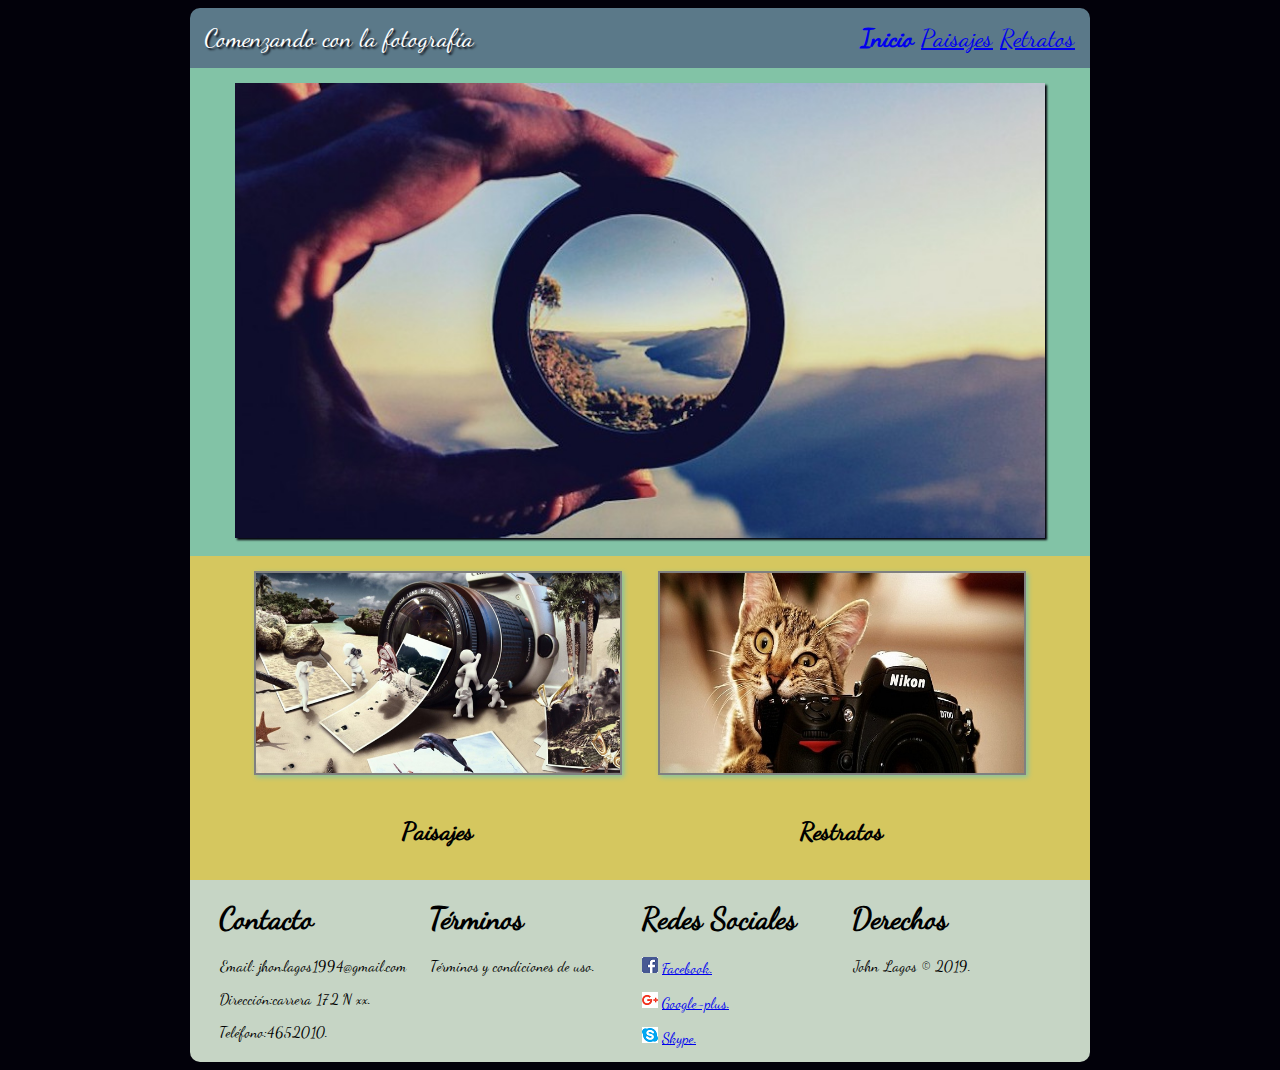
<file: index.html>
<!DOCTYPE html>
<html>
	<head>
	    <meta charset="utf-8">
        <meta name="viewport" content="width=device-width, user-scalable=no,initial-scale=1.0">
		<meta name="author" content="John Alexander Lagos">
		<meta name="keywords" content="html,css,xml,javascript">
		<meta name="description" content="Comenzando con la fotografía">		
		<!--llama estilos css-->
		<link rel="stylesheet" href="css/estilos.css">
		<title>Fotografias</title>
	</head>
	<body>
    <div class="contenido">
      <header>
        <div class="cabecera_ttl">
          <!-- CABECERA. Agrega el Nombre del sitio "Comenzando con la 
               fotografía" ubicado al lado izquierdo. -->
          <span>Comenzando con la fotografía</span>
        </div>
        <div class="cabecera_nav">
          <!-- Se Desarrolla un menú, para la versión desktop, a la
               derecha con enlaceas a tres páginas: Inicio, Paisajes, Retratos. -->
          <nav>
            <!-- CABECERA. La página actual debe tener estilo sin subrayado. -->
            <a class="nma" href="index.html">Inicio</a>
            <a href="paisajes.html">Paisajes</a>
            <a href="retratos.html">Retratos</a>
          </nav>
        </div>
      </header>

      <section id="imagenes">
        <!-- IMAGEN CENTRAL -->
        <div class="imagen_central">
          <img src="img/ImgCentral.jpg" alt="Vista inicial">
        </div>
        <!-- IMAGEN SECUNDARIA -->
        <div class="imagen_secundaria">
          <div class="imsec">
            <a href="paisajes.html">
              <img src="img/arte3.jpg" alt="Arte1" class="is01">
            </a>
			<h4>Paisajes</h4>
          </div>
		  
          <div class="imsec">
            <!-- IMAGEN SECUNDARIA2.-->
            <a href="retratos.html">
              <img src="img/arte2.jpg" alt="Arte2" class="is02">
            </a>
			 <h4>Restratos</h4>
          </div>
        </div>

      </section>

      <!-- PIE DE PAGINA -->
      <footer>
        <div class="ftrC1">
          <h1>Contacto</h1>
          <p>Email: jhon.lagos1994@gmail.com</p>
          <p>Dirección:carrera 172 N xx.</p>
          <p>Teléfono:4652010.</p>
        </div>

        <div class="ftrC2">
          <h1>Términos</h1>
          <p>Términos y condiciones de uso.</p>
        </div>

        <div class="ftrC3">
          <h1>Redes Sociales</h1>
          <p>
            <img src="img/facebook.png">
            <a href="https://www.facebook.com/profile.php?id=100001153094742" target="_blank">Facebook.</a>
          </p>
          <p>
            <img src="img/google-plus.png">
            <a href="#" target="_blank">Google-plus.</a>
          </p>
          <p>
            <img src="img/skype.png">
            <a href="#" target="_blank">Skype.</a>
          </p>
        </div>

        <div class="ftrC4">
          <h1>Derechos</h1>
          <p>John Lagos © 2019.</p>
        </div>

      </footer>

    </div>
  </body>
</html>
</file>
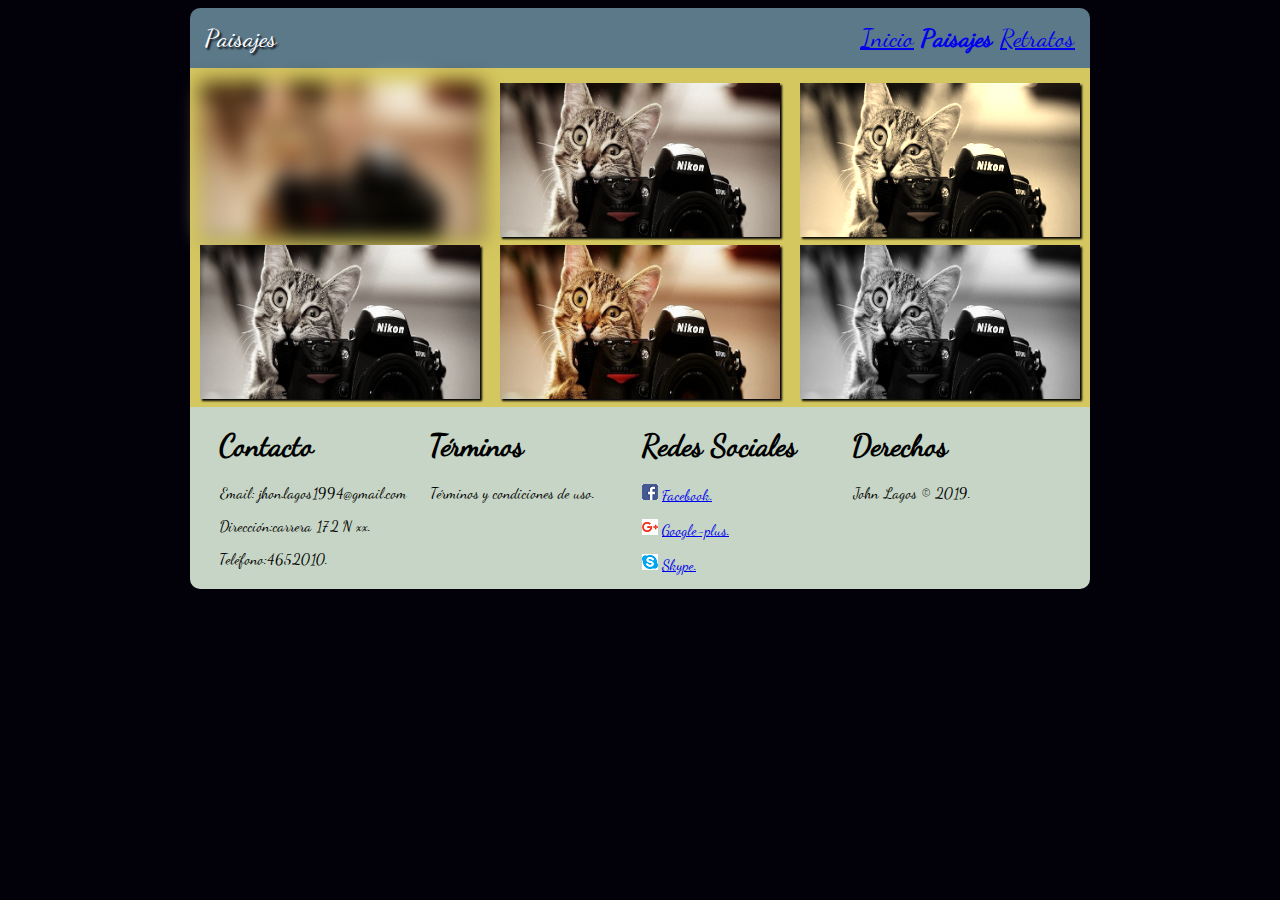
<file: paisajes.html>
<!DOCTYPE html>
<html>
  <head>
    <meta charset="utf-8">
    <meta name="viewport" content="width=device-width, user-scalable=no,initial-scale=1.0"> 
	<meta name="author" content="John Alexander Lagos">
	<meta name="keywords" content="html,css,xml,javascript">
	<meta name="description" content="Comenzando con la fotografía">	
    <link rel="stylesheet" href="css/estilos.css">
    <title>Paisajes</title>
  </head>
  <body>
    <div class="contenido">
      <header>
        <div class="cabecera_ttl">
          <span>Paisajes</span>
        </div>
        <div class="cabecera_nav">
          <nav>
            <!-- CABECERA. La página actual debe tener estilo sin subrayado. -->
            <a href="index.html">Inicio</a>
            <a class="nma" href="paisajes.html">Paisajes</a>
            <a href="retratos.html">Retratos</a>
          </nav>
        </div>
      </header>

      <section id="imagenes">
        <!-- GALERIA -->
        <div class="galeria">
          <div class="glr_item glr_itm01"><img src="img/arte2.jpg"></div>
          <div class="glr_item glr_itm02"><img src="img/arte2.jpg"></div>
          <div class="glr_item glr_itm03"><img src="img/arte2.jpg"></div>
          <div class="glr_item glr_itm04"><img src="img/arte2.jpg"></div>
          <div class="glr_item glr_itm05"><img src="img/arte2.jpg"></div>
          <div class="glr_item glr_itm06"><img src="img/arte2.jpg"></div>
        </div>

      </section>

        <!-- PIE DE PAGINA -->
      <footer>
        <div class="ftrC1">
          <h1>Contacto</h1>
          <p>Email: jhon.lagos1994@gmail.com</p>
          <p>Dirección:carrera 172 N xx.</p>
          <p>Teléfono:4652010.</p>
        </div>

        <div class="ftrC2">
          <h1>Términos</h1>
          <p>Términos y condiciones de uso.</p>
        </div>

        <div class="ftrC3">
          <h1>Redes Sociales</h1>
          <p>
            <img src="img/facebook.png">
            <a href="https://www.facebook.com/profile.php?id=100001153094742" target="_blank">Facebook.</a>
          </p>
          <p>
            <img src="img/google-plus.png">
            <a href="#" target="_blank">Google-plus.</a>
          </p>
          <p>
            <img src="img/skype.png">
            <a href="#" target="_blank">Skype.</a>
          </p>
        </div>

        <div class="ftrC4">
          <h1>Derechos</h1>
          <p>John Lagos © 2019.</p>
        </div>

      </footer>

    </div>
  </body>
</html>
</file>
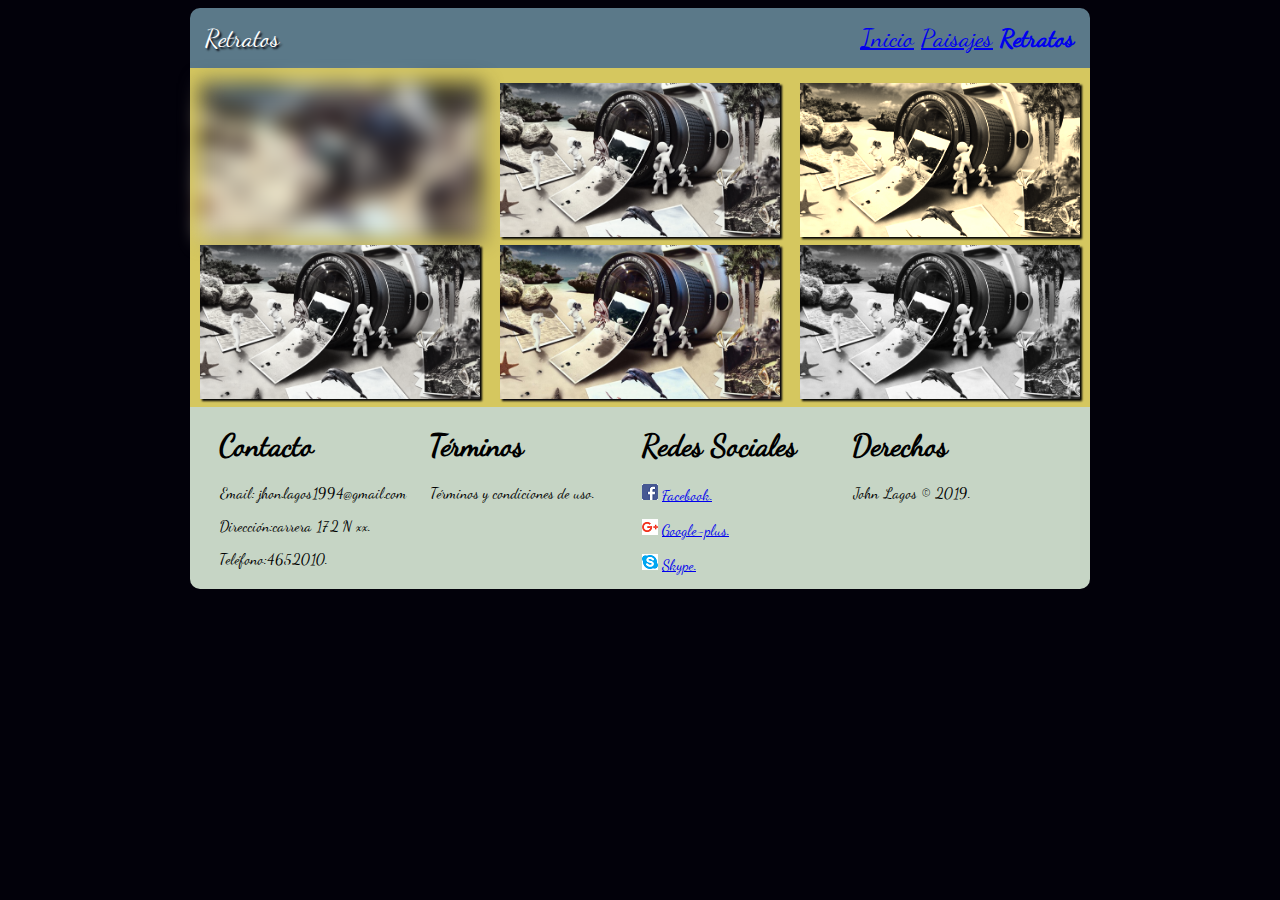
<file: retratos.html>
<!DOCTYPE html>
<html>
  <head>
    <meta charset="utf-8">
    <meta name="viewport" content="width=device-width, user-scalable=no,initial-scale=1.0"> 
	<meta name="author" content="John Alexander Lagos">
	<meta name="keywords" content="html,css,xml,javascript">
	<meta name="description" content="Comenzando con la fotografía">
    <link rel="stylesheet" href="css/estilos.css">
    <title>Retratos</title>
  </head>
  <body>
    <div class="contenido">
      <header>
        <div class="cabecera_ttl">
          <span>Retratos</span>
        </div>
        <div class="cabecera_nav">
          <nav>
            <a href="index.html">Inicio</a>
            <a href="paisajes.html">Paisajes</a>
            <a class="nma" href="retratos.html">Retratos</a>
          </nav>
        </div>
      </header>

      <section id="imagenes">
        <!-- GALERIA -->
        <div class="galeria">
          <div class="glr_item glr_itm01"><img src="img/arte3.jpg"></div>
          <div class="glr_item glr_itm02"><img src="img/arte3.jpg"></div>
          <div class="glr_item glr_itm03"><img src="img/arte3.jpg"></div>
          <div class="glr_item glr_itm04"><img src="img/arte3.jpg"></div>
          <div class="glr_item glr_itm05"><img src="img/arte3.jpg"></div>
          <div class="glr_item glr_itm06"><img src="img/arte3.jpg"></div>
        </div>

      </section>

        <!-- PIE DE PAGINA -->
      <footer>
        <div class="ftrC1">
          <h1>Contacto</h1>
          <p>Email: jhon.lagos1994@gmail.com</p>
          <p>Dirección:carrera 172 N xx.</p>
          <p>Teléfono:4652010.</p>
        </div>

        <div class="ftrC2">
          <h1>Términos</h1>
          <p>Términos y condiciones de uso.</p>
        </div>

        <div class="ftrC3">
          <h1>Redes Sociales</h1>
          <p>
            <img src="img/facebook.png">
            <a href="https://www.facebook.com/profile.php?id=100001153094742" target="_blank">Facebook.</a>
          </p>
          <p>
            <img src="img/google-plus.png">
            <a href="#" target="_blank">Google-plus.</a>
          </p>
          <p>
            <img src="img/skype.png">
            <a href="#" target="_blank">Skype.</a>
          </p>
        </div>

        <div class="ftrC4">
          <h1>Derechos</h1>
          <p>John Lagos © 2019.</p>
        </div>

      </footer>

    </div>
  </body>
</html>
</file>
<file: css/estilos.css>
@font-face {
    font-family: DancingScript;
    src: url("../tipografia/DancingScript-Regular.otf") format("opentype");
}

body {

  background-color: #02010a;
  font-family: DancingScript;
  font-size: 25px;
}

img {
  box-shadow: 2px 2px 2px #02010a;
}

  @media screen and (min-width: 900px) {
  .contenido {
    width: 900px;
    margin: 0 auto;
  }

header {
    height: 60px;
  }

  .cabecera_ttl {
    margin-left: 15px;
  }

  .cabecera_nav {
    margin-right: 15px;
  }
}

@media screen and (max-width: 899px) {
  .contenido {
    width: 100%;
    margin: 0 auto;
    min-width: 300px;
  }
  
  .cabecera_ttl {
    width: 100%;
    text-align: center;
    margin-left: 0px;
  }

  .cabecera_nav {
    width: 100%;
    text-align: center;
    margin-right: 0px;
  }

  header {
    height: 120px;
    width: 100%;
  }

  nav {
    text-align: center;
  } 
}

header {
  background-color:  #5b7989;
  border-radius: 10px 10px 0 0;
  width: 100%;

}

header span {
  text-shadow: 2px 2px 2px #02010a;
  color: white;
}

.cabecera_ttl {
  float: left;
  margin-top: 15px;
}

.cabecera_nav {
  float: right;
  margin-top: 15px;
}

#imagenes {
  width:100%;
  margin 0 auto;
}

.imagen_central{
  background-color: #82c3a6;
  padding-bottom: 10px; 
}

.imagen_central img {
  width: 90%;
  margin-top: 15px;
  position: relative;
  left: 5%;
}

.nma {
  text-decoration-line: none;
  font-weight: bold; 
}

.imagen_secundaria {
  display: flex;
  display: -webkit-flex;
  display: -ms-flexbox;
  flex-direction:row;
  flex-wrap:wrap;
  background-color:  #d5c75f;
  border-width: 1px;
  justify-content: center;
  width: 100%;
}


.imagen_secundaria img {
  width: 90%; 
  max-width: 400px;
  -webkit-transition: all 100ms ease;
  -moz-transition:    all 100ms ease;
  -ms-transition:     all 100ms ease;
  transition:         all 100ms ease;
  box-shadow: 2px 2px 5px #82c3a6;
  border-width: 2px;
  border-style: solid;
  border-color: gray;
  margin-top: 15px;
  margin-bottom: : 15px;

}

.imsec {
  text-align: center;
}

.is01:hover {
	
  -webkit-transform:  rotate(10deg);
  -moz-transform:     rotate(10deg);
  -ms-transform:      rotate(10deg);
  transform:          rotate(10deg);
}

.is02:hover {
	
  -webkit-transform:  translate(20px,-5px);
  -moz-transform:     translate(20px,-5px);
  -ms-transform:      translate(20px,-5px);
  transform:          translate(20px,-5px);

}

footer {
  border-radius: 0px 0px 10px 10px;
  background-color:  #C6d5c5;
  display: flex;
  flex-direction: row;
  flex-wrap: wrap;
  justify-content: center;
  font-size: 0.6em;
  width: 100%;
}

footer div {
  min-width: 200px;
  width: 23%;
  margin-left: 2px;
  margin-right: 2px;
}

footer img {
  box-shadow: 0px 0px 0px #02010a;
}

.galeria {
	
  display: flex;
  display: -webkit-flex;
  display: -ms-flexbox;
  flex-direction: row;
  flex-wrap: wrap;
  justify-content: space-around;
  background-color:  #d5c75f;
  padding-top: 15px;
}

.glr_item img{
  min-width: 225px;
  max-width: 280px;
}

.glr_itm01 img {
  -webkit-filter: blur(10px);
  -moz-filter:    blur(10px);
  -o-filter:      blur(10px);
  -ms-filter:     blur(10px);
  filter:         blur(10px);
}

.glr_itm02 img {
  -webkit-filter: grayscale(60%); 
  -moz-filter:    grayscale(60%);
  -o-filter:      grayscale(60%);
  -ms-filter:     grayscale(60%);
  filter:         grayscale(60%); 
}

.glr_itm03 img {
  -webkit-filter: sepia(90%);
  -moz-filter:    sepia(90%);
  -o-filter:      sepia(90%);
  -ms-filter:     sepia(90%);
  filter:         sepia(90%);
}

.glr_itm04 img {
  -webkit-filter: grayscale(80%); 
  -moz-filter:    grayscale(80%);
  -o-filter:      grayscale(80%);
  -ms-filter:     grayscale(80%);
  filter: grayscale(80%); 
}

.glr_itm06 img {
  -webkit-filter: grayscale(100%); 
  -moz-filter:    grayscale(100%);
  -o-filter:      grayscale(100%);
  -ms-filter:     grayscale(100%);
  filter:         grayscale(100%); 
}

@-webkit-keyframes MCSlideInAnim {
  0% { margin-top: 150%; }
  60% { margin-top: -5%; }
  100% {margin-top: 0%;  }
}
@-moz-keyframes MCSlideInAnim {
  0% { margin-top: 150%; }
  60% { margin-top: -5%; }
  100% {margin-top: 0%;  }
}
@-o-keyframes MCSlideInAnim {
  0% { margin-top: 150%; }
  60% { margin-top: -5%; }
  100% {margin-top: 0%;  }
}

@-ms-keyframes MCSlideInAnim {
  0% { margin-top: 150%; }
  60% { margin-top: -5%; }
  100% {margin-top: 0%;  }
}

@keyframes MCSlideInAnim {
  0% { margin-top: 150%; }
  60% { margin-top: -5%; }
  100% {margin-top: 0%;  }
}

.contenido {
  -webkit-animation: MCSlideInAnim 1s;
  -moz-animation:    MCSlideInAnim 1s;
  -o-animation:      MCSlideInAnim 1s;
  -ms-animation:     MCSlideInAnim 1s;
  animation:         MCSlideInAnim 1s;
}
</file>
